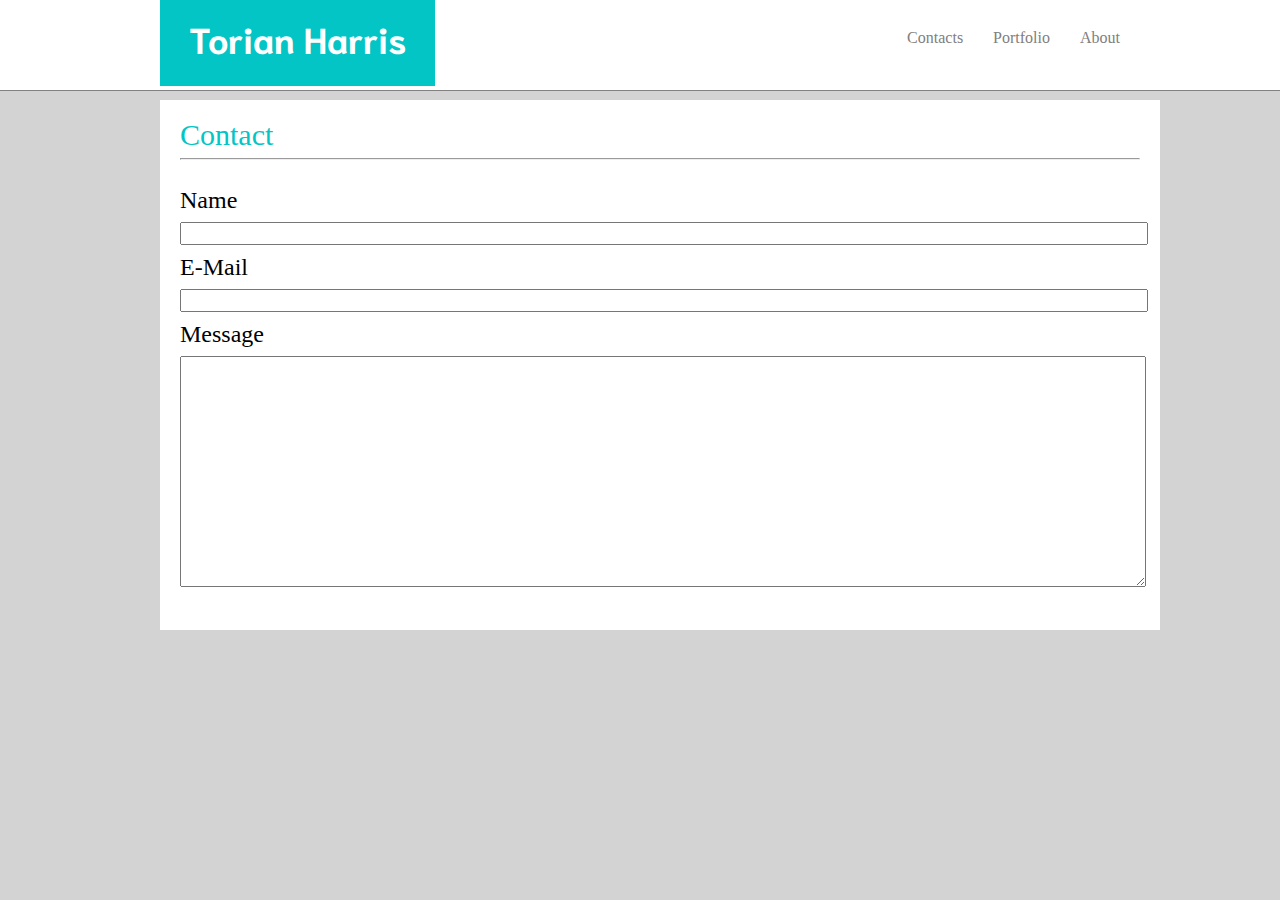
<file: contact.html>
<!DOCTYPE html>
<html lang="en">

<head>
    <meta charset="UTF-8">
    <meta name="viewport" content="width=device-width, initial-scale=1.0">
    <meta http-equiv="X-UA-Compatible" content="ie=edge">
    <link rel="stylesheet" href="Assets/css/reset.css">
    <link rel="stylesheet" href="Assets/css/style.css">
    <link href="https://fonts.googleapis.com/css?family=Niramit:400,600i|Roboto" rel="stylesheet">
    <title>Contact</title>
</head>

<body>
    <div id="navbar">
        <div class="container">
            <header>Torian Harris</header>
            <nav><a href="index.html">About</a></nav>
            <nav><a href="portfolio.html">Portfolio</a></nav>
            <nav><a href="contact.html">Contacts</a></nav>
        </div>
    </div>

    <div id="navspacing"></div>

    <div class="container">
        <section>
            <h1>Contact</h1>
            <hr>
            <article>
                <form>
                    <p>Name</p>
                    <input type="text" name="name" value="" class="input">
                    <p>E-Mail</p>
                    <input type="text" name="email" value="" class="input">
                    <p>Message</p>
                    <textarea name="message" cols="0" rows="15" class="input"></textarea>
                </form>
            </article>
        </section>
    </div>

</body>

</html>
</file>
<file: Assets/css/style.css>
body{
    background: #d3d3d3;
}

header{
    color: white;
    background: rgb(3, 197, 197);
    float: left;
    width: 275px;
    text-align: center;
    padding: 20px 0px 30px 0px;

    font-size: 36px;
    font-family:'Niramit', sans-serif;
    font-weight: bold;
}

nav{
    float: right;
    padding: 30px 0px 30px 30px;
}

a{
    color: gray;
    text-decoration: none;
}

section{
    width: 100%;
    background: white;
    padding: 20px;
    overflow: auto;
}

h1{
    color: rgb(3, 197, 197);
    font-size: 30px;
}

img{
    float: left;
    padding-right: 20px;
}

article{
    padding: 10px 0px 10px 0px;
}

p{
    font-size: 24px;
}

p.form{
    font-size: 16px;
}

.input{
    width: 100%;
    margin: 10px 0px 10px 0px;
    padding: 2px;
}

form{
    padding-top: 10px;
}

.container{
    width: 960px;
    margin: auto;
}

.msg{
    height: 100px;

}

.card{
    
    float: left;
    margin: 10px;
    position: relative;
}

.cardText{
    position: absolute;
    bottom: 10px;
    background: teal;
    width: 250px;
    color: white;
    text-align: center;
    padding: 10px 0px 10px 0px;
    font-size: 20px;
}

#navbar{
    width:100%;
    background: white;
    height: 10%;
    position: fixed;
    top: 0;
    left: 0;
    overflow: hidden;
    border-bottom: solid 1px gray;
}

#navspacing{
    margin-top: 100px;
}
</file>
